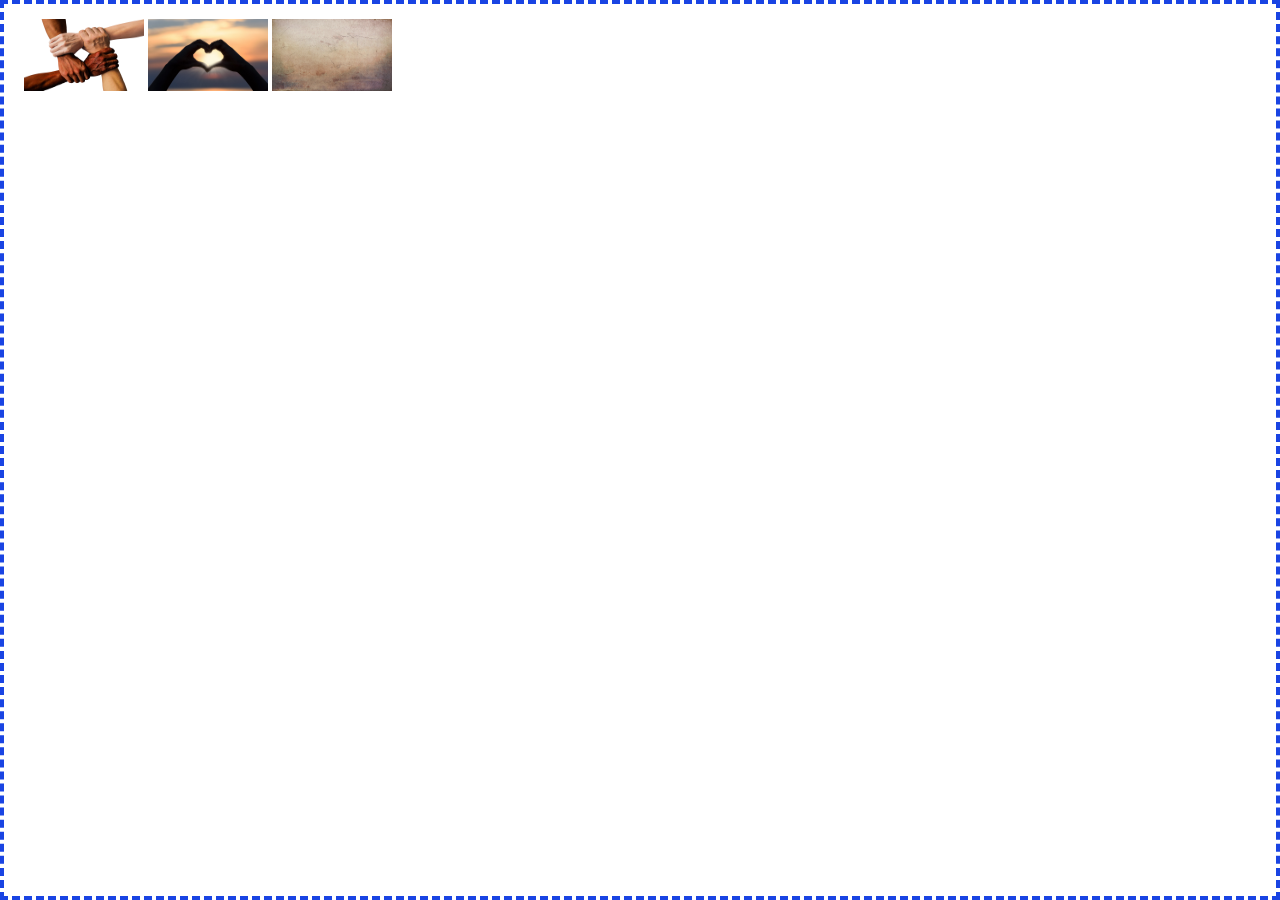
<file: index.html>
<!DOCTYPE html>
<html lang="de">
    <head>
        <meta charset="UTF-8">
        <meta http-equiv="X-UA-Compatible" content="IE=edge">
        <meta name="viewport" content="width=device-width, initial-scale=1.0">
        <link rel="stylesheet" href="style.css">
        <title>secreeeeet</title>
    </head>
    <body>
        <main>
            <img src="img/Hände.png" alt="Hier zur Kategorie 1">
            <img src="img/HerzHand.jpg" alt="Hier zur Kategorie 2">
            <img src="img/wall.jpg" alt="background">
        </main>
    </body>
</html>
</file>
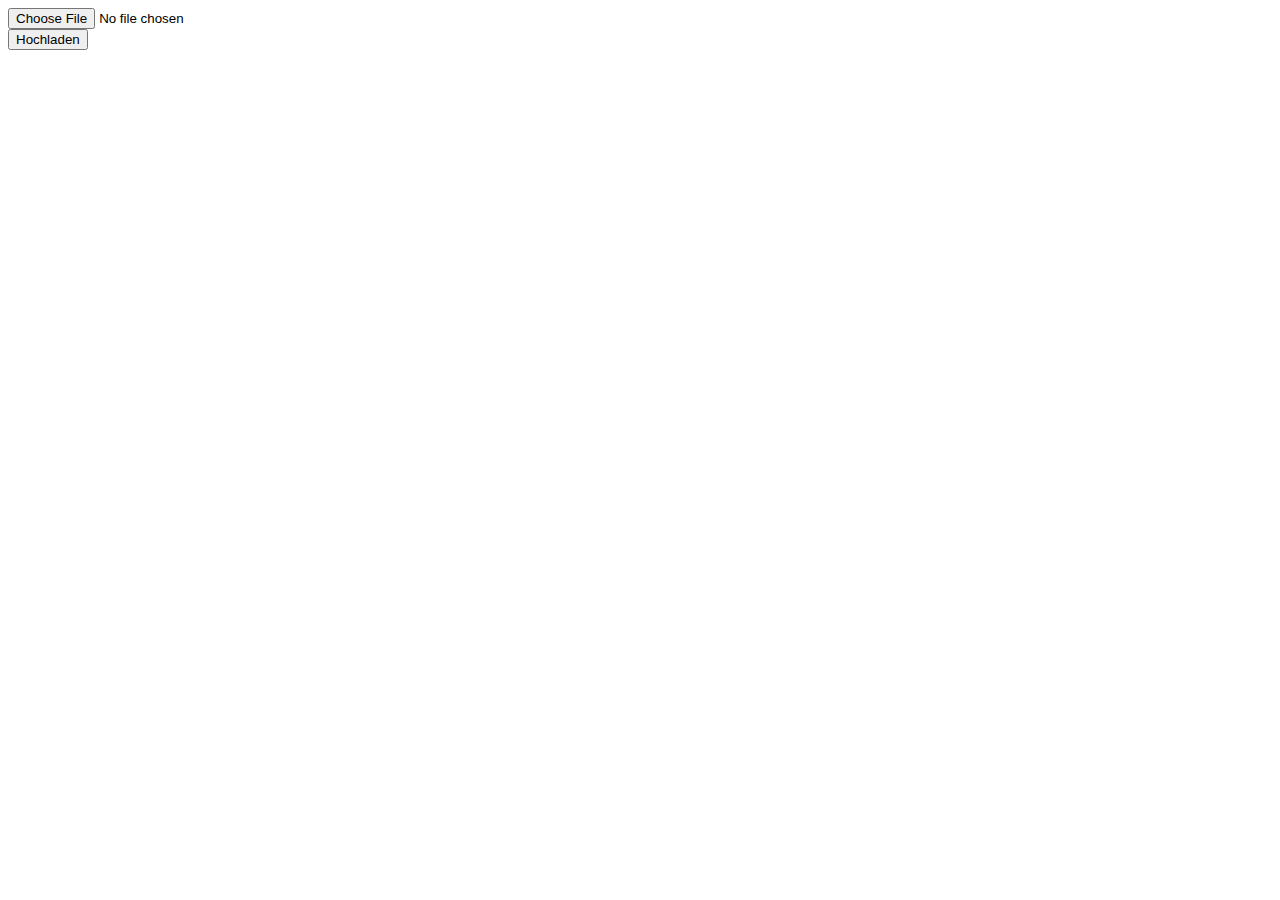
<file: upload.html>
<!doctype html>
<html>
<head>
</head>
<body>
<form action="upload.php" method="post"  enctype="multipart/form-data">
<input type="file" name="foto"><br>
<input type="submit" value="Hochladen">
</form>
</body>
</html>
</file>
<file: style.css>
body {
    margin: 0;
}

img {
    width: 120px;
    height: 72px;
}

main {
    width: 100%;
    height: 100vh;
    box-sizing: border-box;
    padding: 15px 20px 20px;
    border: dashed 4px #1944e3;
}
</file>
